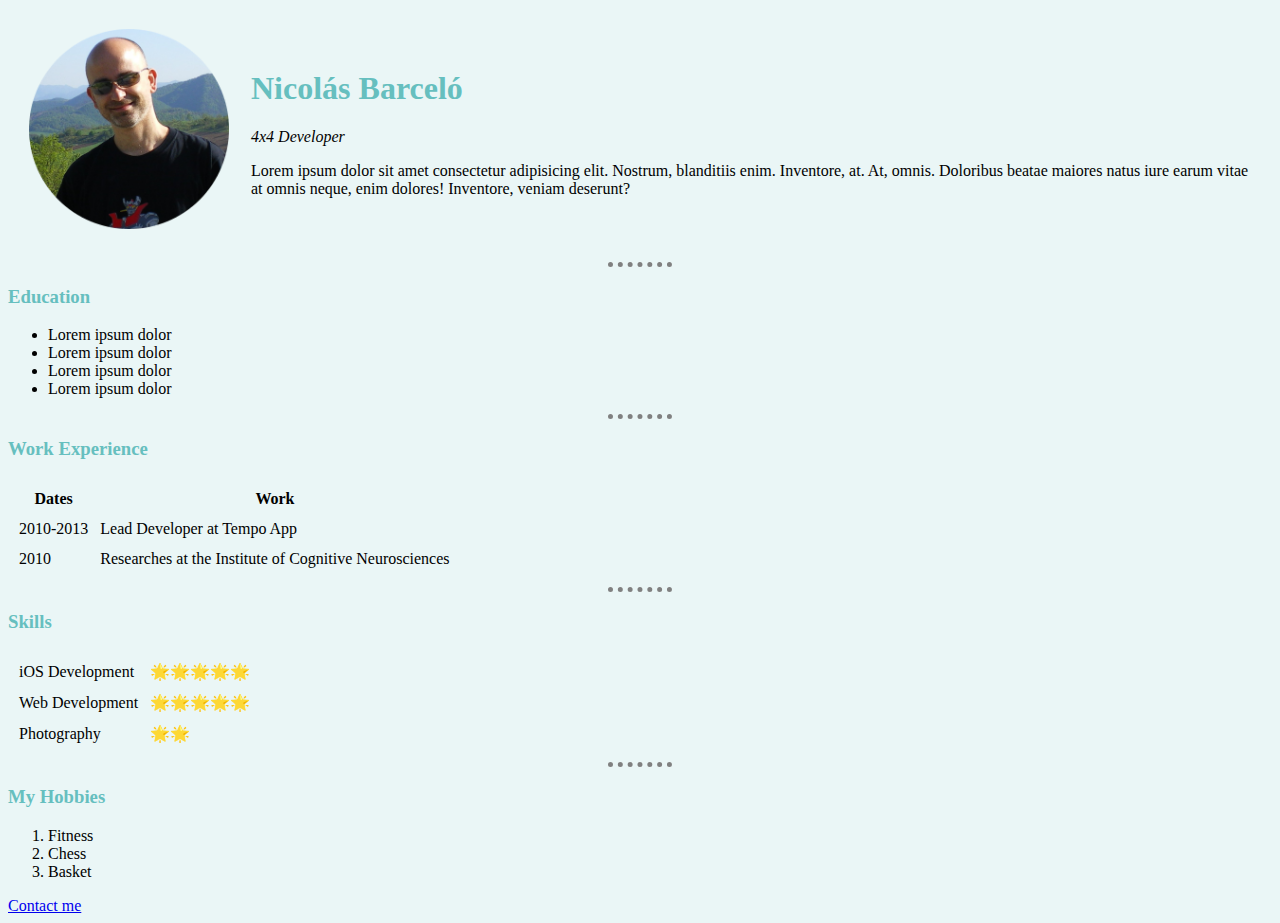
<file: HTML - Personal Site/index.html>
<!DOCTYPE html>
<html lang="en">

<head>
    <meta charset="UTF-8">
    <meta http-equiv="X-UA-Compatible" content="IE=edge">
    <meta name="viewport" content="width=device-width, initial-scale=1.0">
    <title>ferreret's Personal Site</title>
    <link rel="stylesheet" href="./css/styles.css">
</head>

<body>
    <table cellspacing="20">
        <tr>
            <td><img src="./images/circle-cropped.png" alt="ferreret profile image" height="200" width="200"></td>
            <td>
                <h1>Nicolás Barceló</h1>
                <p><em>4x4 Developer</em></p>
                <p>Lorem ipsum dolor sit amet consectetur adipisicing elit. Nostrum, blanditiis enim. Inventore, at. At, omnis. Doloribus beatae maiores natus iure earum vitae at omnis neque, enim dolores! Inventore, veniam deserunt? </p>
            </td>
        </tr>
    </table>

    <hr>
    <h3>Education</h3>
    <ul>
        <li>Lorem ipsum dolor</li>
        <li>Lorem ipsum dolor</li>
        <li>Lorem ipsum dolor</li>
        <li>Lorem ipsum dolor</li>
    </ul>

    <hr>

    <h3>Work Experience</h3>

    <table cellspacing="10">
        <thead>
            <tr>
                <th>Dates</th>
                <th>Work</th>
            </tr>
        </thead>
        <tbody>
            <tr>
                <td>2010-2013</td>
                <td>Lead Developer at Tempo App</td>
            </tr>
            <tr>
                <td>2010</td>
                <td>Researches at the Institute of Cognitive Neurosciences</td>
            </tr>
        </tbody>
        <tfoot>

        </tfoot>
    </table>

    <hr>

    <h3>Skills</h3>

    <table cellspacing="10">
        <tr>
            <td>iOS Development</td>
            <td>🌟🌟🌟🌟🌟</td>
        </tr>
        <tr>
            <td>Web Development</td>
            <td>🌟🌟🌟🌟🌟</td>
        </tr>
        <tr>
            <td>Photography</td>
            <td>🌟🌟</td>
        </tr>
    </table>

    <hr>

    <h3>My Hobbies</h3>
    <ol>
        <li>Fitness</li>
        <li>Chess</li>
        <li>Basket</li>
    </ol>

    <a href="contact-me.html">Contact me</a>

</body>

</html>
</file>
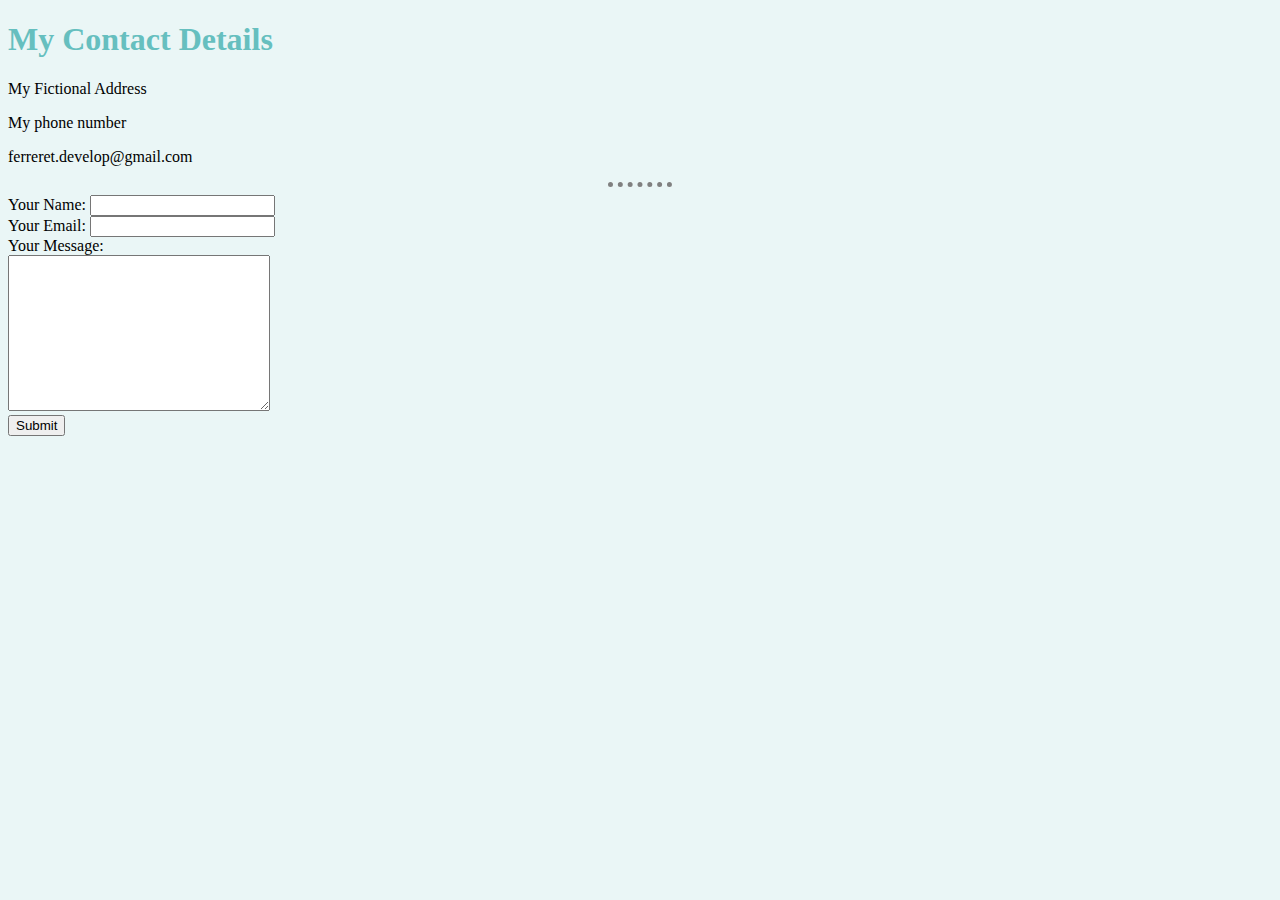
<file: HTML - Personal Site/contact-me.html>
<!DOCTYPE html>
<html lang="en">

<head>
    <meta charset="UTF-8">
    <meta http-equiv="X-UA-Compatible" content="IE=edge">
    <meta name="viewport" content="width=device-width, initial-scale=1.0">
    <title>Contact Me</title>
    <link rel="stylesheet" href="./css/styles.css">
</head>

<body>
    <h1>My Contact Details</h1>
    <p>My Fictional Address</p>
    <p>My phone number</p>
    <p>ferreret.develop@gmail.com</p>

    <hr>

    <form action="mailto:ferreret.develop@gmail.com" method="POST" enctype="text/plain">
        <label for="">Your Name:</label>
        <input type="text" name="yourName"><br>        
        <label for="">Your Email:</label>
        <input type="email" name="yourEmail"><br>
        <label for="">Your Message:</label><br>
        <textarea name="yourMessage" id="" cols="30" rows="10"></textarea><br>
        <input type="submit" value="Submit">
    </form>
</body>

</html>
</file>
<file: HTML - Personal Site/css/styles.css>
body {
    background-color: #EAF6F6;
}

hr {
    border-style: dotted none none none;
    border-color: gray;
    border-width: 5px;
    width: 5%;
}

h1,
h3 {
    color: #66BFBF;
}
</file>
